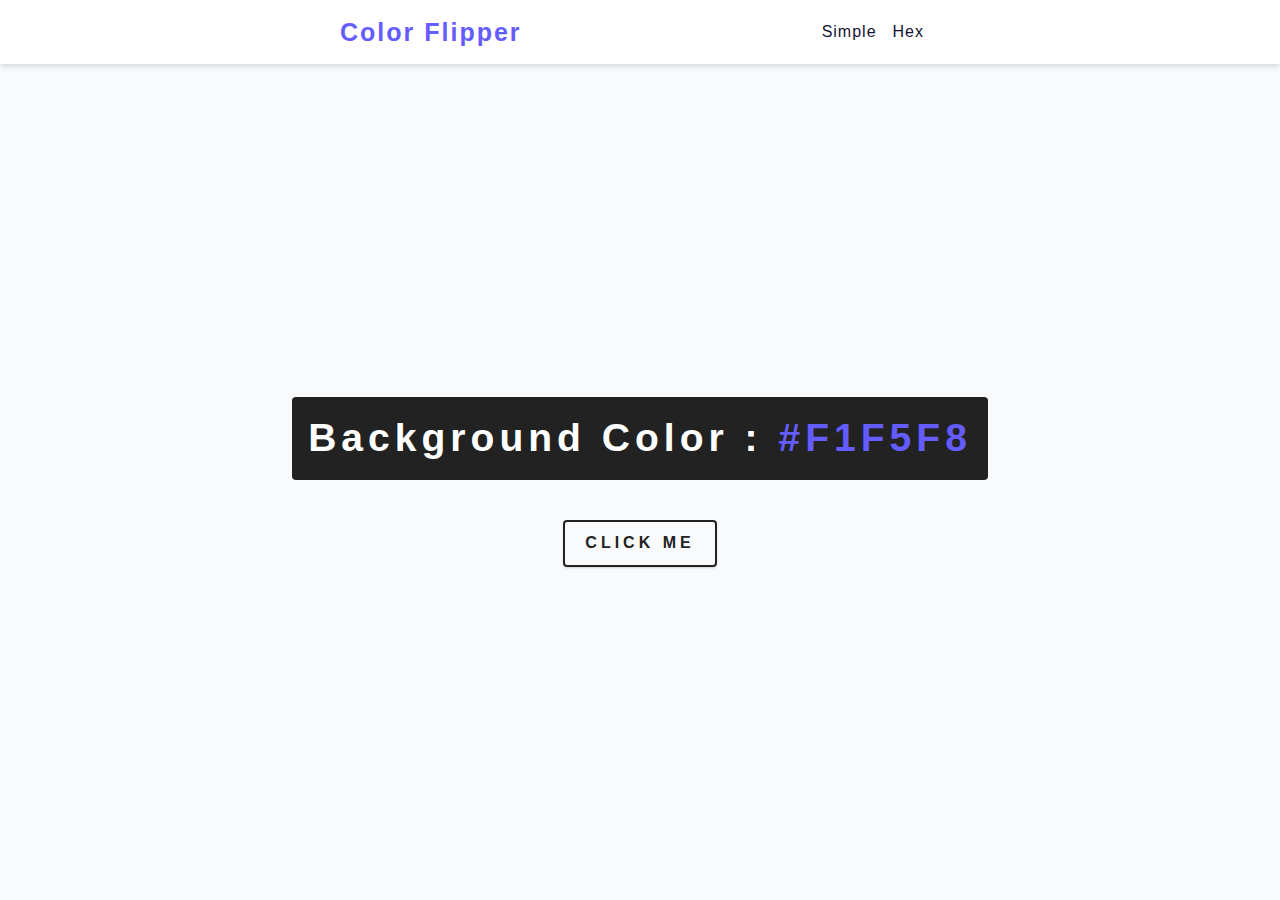
<file: index.html>
<!DOCTYPE html>
<html lang="en">
  <head>
    <meta charset="UTF-8" />
    <meta http-equiv="X-UA-Compatible" content="IE=edge" />
    <meta name="viewport" content="width=device-width, initial-scale=1.0" />
    <title>Color Flipper || Simple</title>
    <!-- normalize -->
    <link rel="stylesheet" href="./normalize.css" />
    <!-- font-awesome -->
    <link
      rel="stylesheet"
      href="https://cdnjs.cloudflare.com/ajax/libs/font-awesome/5.14.0/css/all.min.css"
    />
    <!-- main css -->
    <link rel="stylesheet" href="./main.css" />
  </head>
  <body>
    <!-- navbar -->
    <nav>
      <div class="nav-center">
        <h4>color flipper</h4>
        <ul class="nav-links">
          <li><a href="index.html">simple</a></li>
          <li><a href="hex.html">hex</a></li>
        </ul>
      </div>
    </nav>
    <!-- end of navbar -->
    <!-- hero -->
    <main>
      <div class="container">
        <h2>background color : <span class="color">#f1f5f8</span></h2>
        <button class="btn hero-btn" id="btn">click me</button>
      </div>
    </main>
    <!-- end of hero -->
    <!-- javascript -->
    <script src="./app.js"></script>
  </body>
</html>
</file>
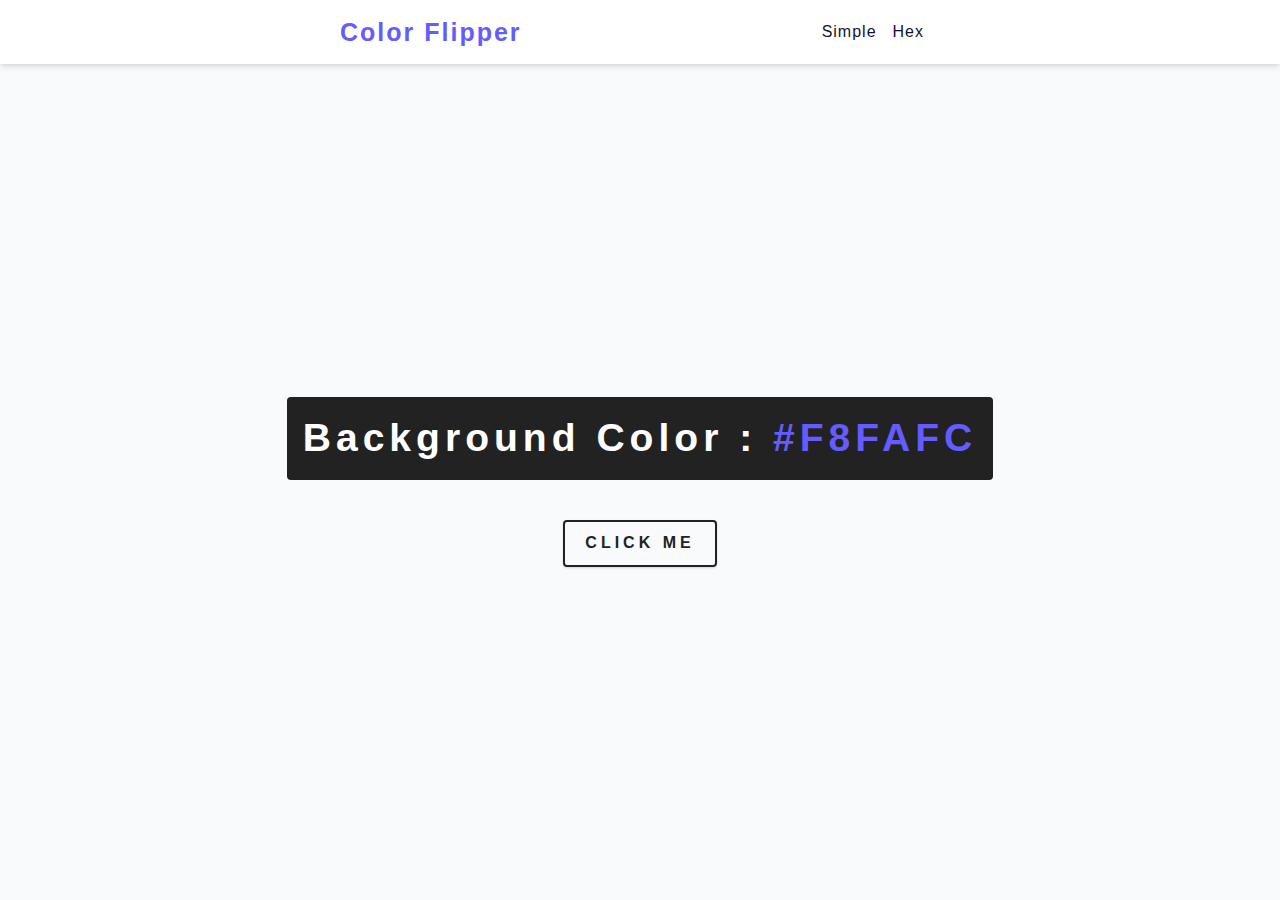
<file: hex.html>
<!DOCTYPE html>
<html lang="en">
  <head>
    <meta charset="UTF-8" />
    <meta http-equiv="X-UA-Compatible" content="IE=edge" />
    <meta name="viewport" content="width=device-width, initial-scale=1.0" />
    <title>Color Flipper || Hex</title>
    <!-- normalize -->
    <link rel="stylesheet" href="./normalize.css" />
    <!-- font-awesome -->
    <link
      rel="stylesheet"
      href="https://cdnjs.cloudflare.com/ajax/libs/font-awesome/5.14.0/css/all.min.css"
    />
    <!-- main css -->
    <link rel="stylesheet" href="./main.css" />
  </head>
  <body>
    <!-- navbar -->
    <nav>
      <div class="nav-center">
        <h4>color flipper</h4>
        <ul class="nav-links">
          <li><a href="index.html">simple</a></li>
          <li><a href="hex.html">hex</a></li>
        </ul>
      </div>
    </nav>
    <!-- end of navbar -->
    <!-- hero -->
    <main>
      <div class="container">
        <h2>background color : <span class="color">#f8fafc</span></h2>
        <button class="btn hero-btn" id="btn">click me</button>
      </div>
    </main>
    <!-- end of hero -->
    <!-- javascript -->
    <script src="./hex.js"></script>
  </body>
</html>
</file>
<file: main.css>
*,
::after,
::before {
  box-sizing: border-box;
}
/* fonts */
@import url('https://fonts.googleapis.com/css2?family=Roboto:wght@400;500;600&family=Montserrat&display=swap');
html {
  font-size: 100%;
} /*16px*/

:root {
  /* colors */
  --primary-100: #e2e0ff;
  --primary-200: #c1beff;
  --primary-300: #a29dff;
  --primary-400: #837dff;
  --primary-500: #645cff;
  --primary-600: #504acc;
  --primary-700: #3c3799;
  --primary-800: #282566;
  --primary-900: #141233;

  /* grey */
  --grey-50: #f8fafc;
  --grey-100: #f1f5f9;
  --grey-200: #e2e8f0;
  --grey-300: #cbd5e1;
  --grey-400: #94a3b8;
  --grey-500: #64748b;
  --grey-600: #475569;
  --grey-700: #334155;
  --grey-800: #1e293b;
  --grey-900: #0f172a;
  /* rest of the colors */
  --black: #222;
  --white: #fff;
  --red-light: #f8d7da;
  --red-dark: #842029;
  --green-light: #d1e7dd;
  --green-dark: #0f5132;

  /* fonts  */
  --headingFont: 'Roboto', sans-serif;
  --bodyFont: 'Nunito', sans-serif;
  --smallText: 0.7em;
  /* rest of the vars */
  --backgroundColor: var(--grey-50);
  --textColor: var(--grey-900);
  --borderRadius: 0.25rem;
  --letterSpacing: 1px;
  --transition: 0.3s ease-in-out all;
  --max-width: 1120px;
  --fixed-width: 600px;

  /* box shadow*/
  --shadow-1: 0 1px 3px 0 rgba(0, 0, 0, 0.1), 0 1px 2px 0 rgba(0, 0, 0, 0.06);
  --shadow-2: 0 4px 6px -1px rgba(0, 0, 0, 0.1),
    0 2px 4px -1px rgba(0, 0, 0, 0.06);
  --shadow-3: 0 10px 15px -3px rgba(0, 0, 0, 0.1),
    0 4px 6px -2px rgba(0, 0, 0, 0.05);
  --shadow-4: 0 20px 25px -5px rgba(0, 0, 0, 0.1),
    0 10px 10px -5px rgba(0, 0, 0, 0.04);
}

body {
  background: var(--backgroundColor);
  font-family: var(--bodyFont);
  font-weight: 400;
  line-height: 1.75;
  color: var(--textColor);
}

p {
  margin-bottom: 1.5rem;
  max-width: 40em;
}

h1,
h2,
h3,
h4,
h5 {
  margin: 0;
  margin-bottom: 1.38rem;
  font-family: var(--headingFont);
  font-weight: 400;
  line-height: 1.3;
  text-transform: capitalize;
  letter-spacing: var(--letterSpacing);
}

h1 {
  margin-top: 0;
  font-size: 3.052rem;
}

h2 {
  font-size: 2.441rem;
}

h3 {
  font-size: 1.953rem;
}

h4 {
  font-size: 1.563rem;
}

h5 {
  font-size: 1.25rem;
}

small,
.text-small {
  font-size: var(--smallText);
}

a {
  text-decoration: none;
}
ul {
  list-style-type: none;
  padding: 0;
}

.img {
  width: 100%;
  display: block;
  object-fit: cover;
}
/* buttons */

.btn {
  cursor: pointer;
  color: var(--white);
  background: var(--primary-500);
  border: transparent;
  border-radius: var(--borderRadius);
  letter-spacing: var(--letterSpacing);
  padding: 0.375rem 0.75rem;
  box-shadow: var(--shadow-1);
  transition: var(--transition);
  text-transform: capitalize;
  display: inline-block;
}
.btn:hover {
  background: var(--primary-700);
  box-shadow: var(--shadow-3);
}
.btn-hipster {
  color: var(--primary-500);
  background: var(--primary-200);
}
.btn-hipster:hover {
  color: var(--primary-200);
  background: var(--primary-700);
}
.btn-block {
  width: 100%;
}

/* alerts */
.alert {
  padding: 0.375rem 0.75rem;
  margin-bottom: 1rem;
  border-color: transparent;
  border-radius: var(--borderRadius);
}

.alert-danger {
  color: var(--red-dark);
  background: var(--red-light);
}
.alert-success {
  color: var(--green-dark);
  background: var(--green-light);
}
/* form */

.form {
  width: 90vw;
  max-width: var(--fixed-width);
  background: var(--white);
  border-radius: var(--borderRadius);
  box-shadow: var(--shadow-2);
  padding: 2rem 2.5rem;
  margin: 3rem auto;
}
.form-label {
  display: block;
  font-size: var(--smallText);
  margin-bottom: 0.5rem;
  text-transform: capitalize;
  letter-spacing: var(--letterSpacing);
}
.form-input,
.form-textarea {
  width: 100%;
  padding: 0.375rem 0.75rem;
  border-radius: var(--borderRadius);
  background: var(--backgroundColor);
  border: 1px solid var(--grey-200);
}

.form-row {
  margin-bottom: 1rem;
}

.form-textarea {
  height: 7rem;
}
::placeholder {
  font-family: inherit;
  color: var(--grey-400);
}
.form-alert {
  color: var(--red-dark);
  letter-spacing: var(--letterSpacing);
  text-transform: capitalize;
}
/* alert */

@keyframes spinner {
  to {
    transform: rotate(360deg);
  }
}

.loading {
  width: 6rem;
  height: 6rem;
  border: 5px solid var(--grey-400);
  border-radius: 50%;
  border-top-color: var(--primary-500);
  animation: spinner 0.6s linear infinite;
}
.loading {
  margin: 0 auto;
}
/* title */

.title {
  text-align: center;
}

.title-underline {
  background: var(--primary-500);
  width: 7rem;
  height: 0.25rem;
  margin: 0 auto;
  margin-top: -1rem;
}

/*
=============== 
Nav
===============
*/
nav {
  background: var(--white);
  box-shadow: var(--shadow-2);
  display: grid;
  align-items: center;
  height: 4rem;
}
.nav-center {
  width: 90vw;
  max-width: var(--fixed-width);
  display: flex;
  justify-content: space-between;
  align-items: center;
  margin: 0 auto;
}
.nav-center h4 {
  margin-bottom: 0;
  color: var(--primary-500);
  font-weight: 600;
  letter-spacing: 2px;
}
.nav-links {
  display: flex;
  /* gap: 0 1rem; */
}
nav a {
  margin-right: 1rem;
  color: var(--primary-900);
  text-transform: capitalize;
  letter-spacing: var(--letterSpacing);
  font-size: 1rem;
  transition: var(--transition);
}
nav a:hover {
  color: var(--primary-500);
}
/*
=============== 
Container
===============
*/
main {
  height: calc(100vh - 4rem);
  display: grid;
  place-items: center;
}
.container {
  text-align: center;
}
.container h2 {
  background: var(--black);
  color: var(--white);
  padding: 1rem;
  border-radius: var(--borderRadius);
  margin-bottom: 2.5rem;
  letter-spacing: 5px;
  font-weight: 600;
}
.color {
  color: var(--primary-500);
  text-transform: uppercase;
}
.hero-btn {
  text-transform: uppercase;
  background: transparent;
  color: var(--black);
  letter-spacing: 0.25rem;
  font-weight: bold;
  border: 2px solid var(--black);
  padding: 0.75rem 1.25rem;
}
.hero-btn:hover {
  background: var(--black);
  color: var(--white);
}
</file>
